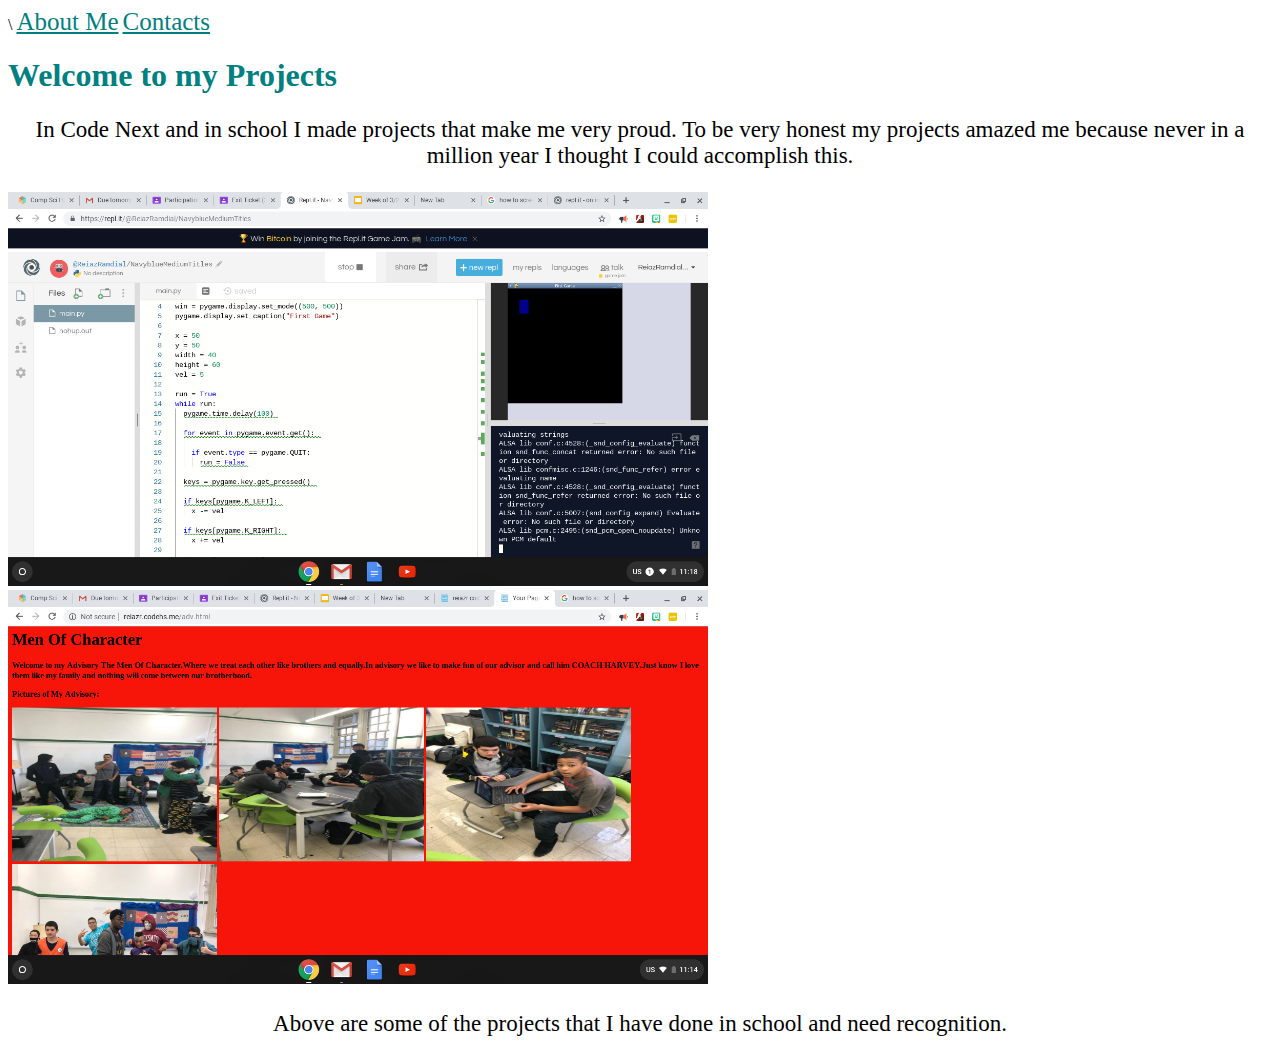
<file: page2.html>
<!DOCTYPE html>
<html>
<head>
	<title>Projects</title>
	<link rel = "stylesheet" href="style.css">
	
	<script src = "https://code.jquery.com/jquery-3.3.1.js" integrity="sha256-2Kok7MbOyxpgUVvAk/HJ2jigOSYS2auK4Pfzbm7uH60=" crossorigin="anonymous"></script>\
</head>
<body>
 <a href="index.html">About Me</a>
 <a href="page3.html">Contacts</a>
<h1>Welcome to my Projects</h1>
 <p>In Code Next and in school I made projects that make me very proud. To be very honest my projects amazed me because never in a million year I thought I could accomplish this.</p>
<img src="Screenshot 2019-03-30 at 11.18.14 AM.png">
<img src="Screenshot 2019-03-30 at 11.14.39 AM.png">
<p>Above are some of the projects that I have done in school and need recognition.</p>

</body>
</html>
</file>
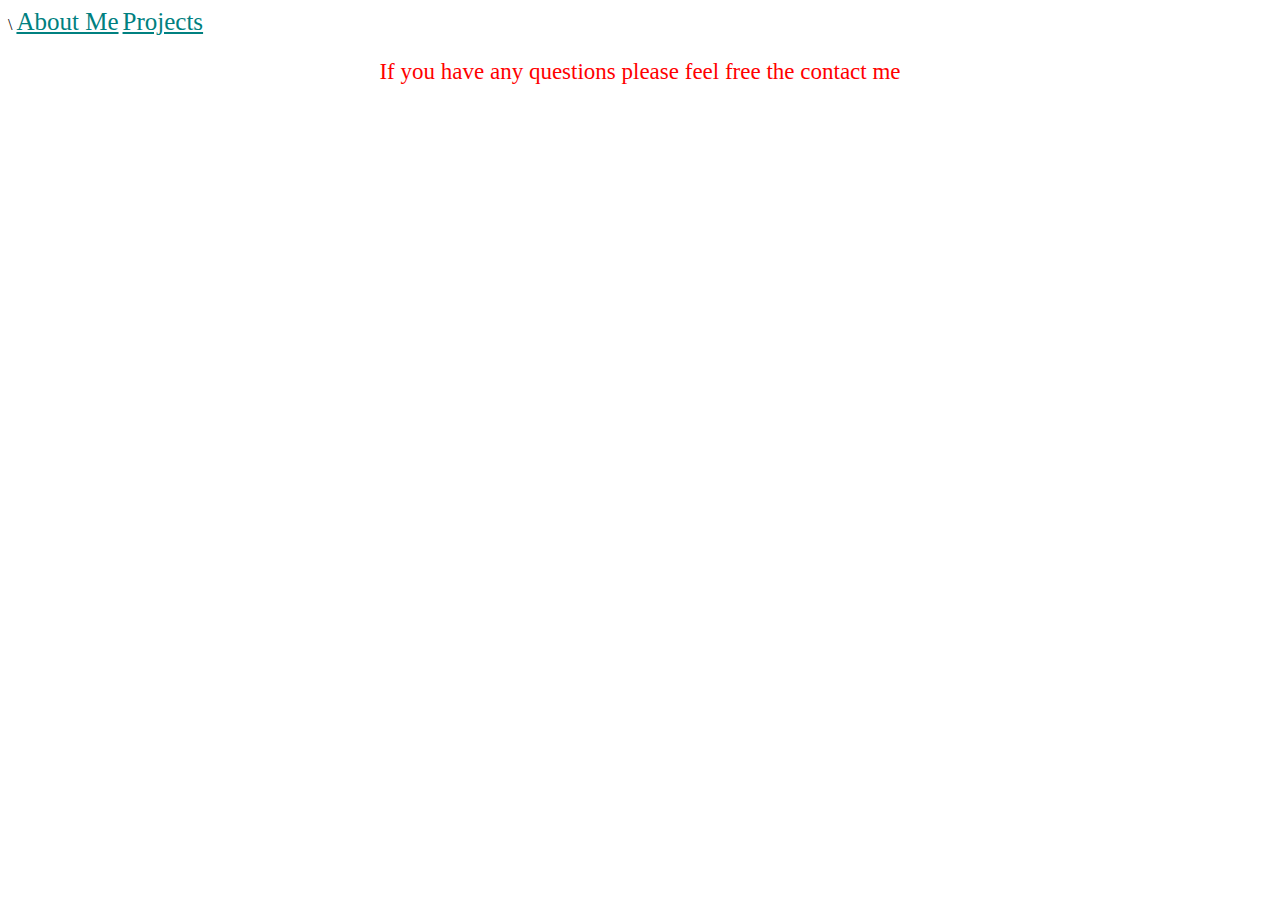
<file: page3.html>
<!DOCTYPE html>
<html>
<head>
	<title>Contacts</title>
	<link rel = "stylesheet" href="style.css">
	
	<script src = "https://code.jquery.com/jquery-3.3.1.js" integrity="sha256-2Kok7MbOyxpgUVvAk/HJ2jigOSYS2auK4Pfzbm7uH60=" crossorigin="anonymous"></script>\
</head>
</head>
<body>
<a href="index.html">About Me</a>
<a href="page2.html">Projects</a>


<div id = "grandma">
 <p>If you have any questions please feel free the contact me</p>
</div>



</body>
</html>
</file>
<file: style.css>
p{
	text-align: center;
	font-size: 23px;
}

body{
	background-image: url("https://cdn-images-1.medium.com/max/1600/1*xZrSvUrS-6zQQBfevGed2w.gif");
}

img{
  width:700px;
  length:700px;
  border-image:center;
}

h1{
     color:teal;   
}

a{
  color:teal;
  font-family: 'times new roman', serif;
  font-size: 25px;
}

#grandma{
    color:red;
    text-align: center;
}
</file>
